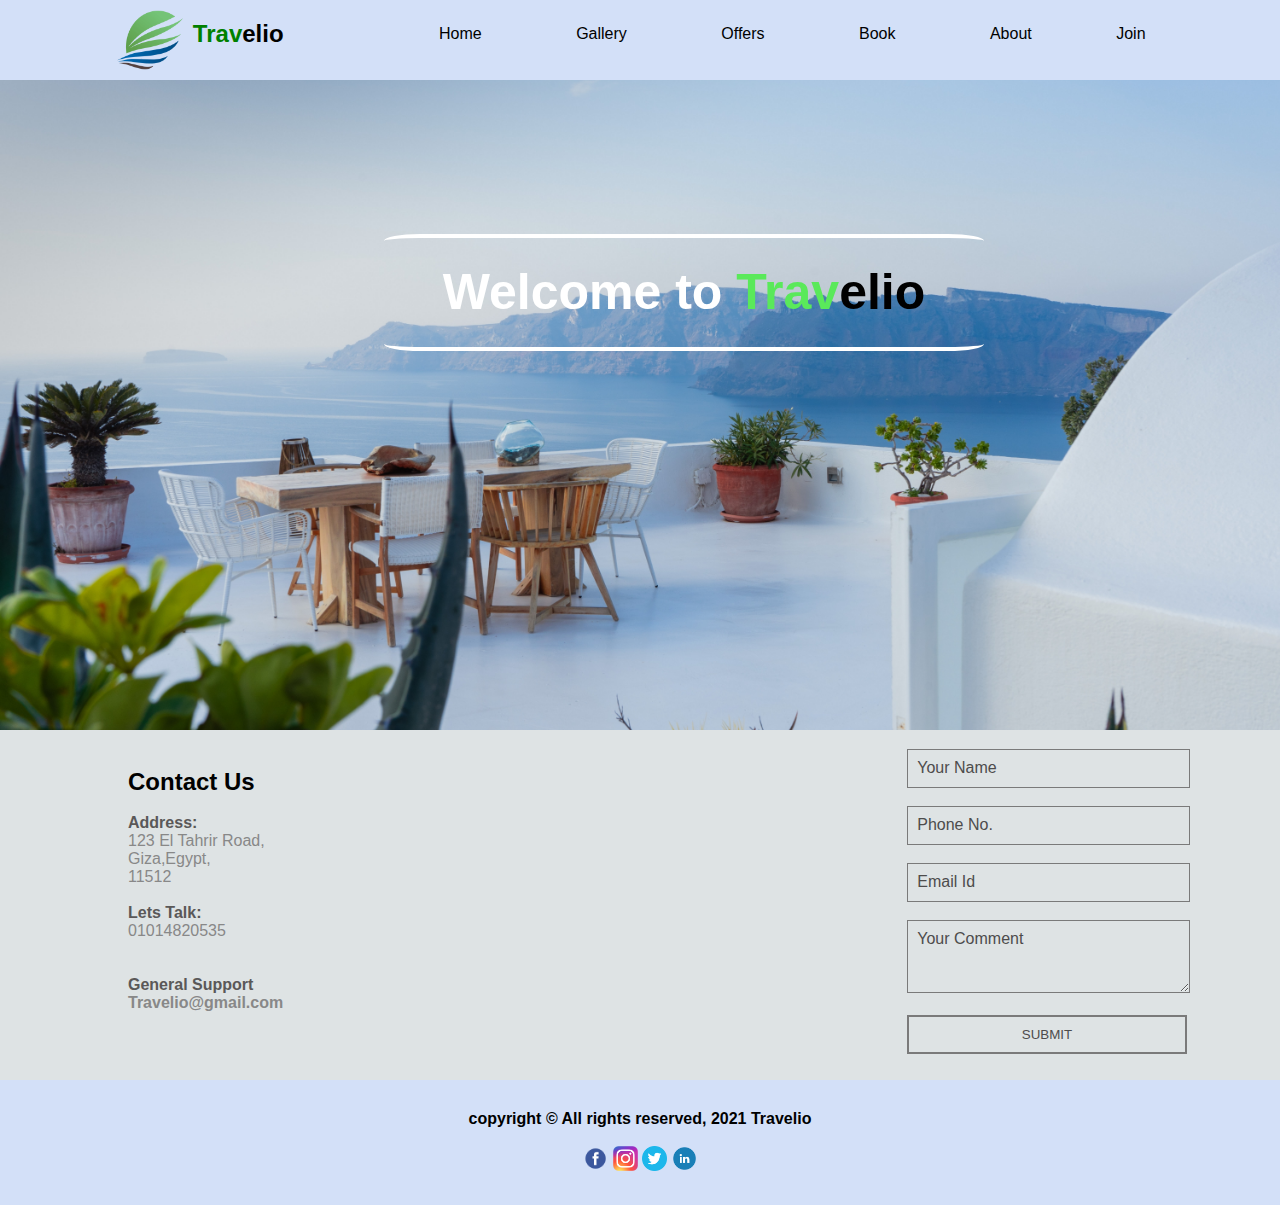
<file: index.html>
<!DOCTYPE html>
<html>
    <head>
        <meta charset="UTF-8">
        <meta http-equiv="X-UA-Compatible" content="IE=edge">
        <meta name="viewport" content="width=device-width, initial-scale=1.0">
        <title>Travelio</title>
        <link rel="shortcut icon" href="logo.png">

        <link rel="stylesheet" href="style.css">
    </head>
    <body>
        <div class="nav">
                <div class="logo">
                    <img src="logo.png">
                    <span class="logoo"> <h2 style="color: green;">Trav<span style="color: black;">elio</h2></span>
                </div>
                <ul>
                  <li><a href="home page.html">Home</a></li>
                  <li><a href="gallery.html">Gallery</a></li>
                  <li><a href="offers.html">Offers</a></li>
                  <li><a href="form.html">Book</a></li>
                  <li><a href="About.html">About</a></li>
                  <div class="submenu">
                      <li >Join
                          <div class="list">
                              <a href="signup.html">sign up</a>
                              <a href="login.html">login</a>
                          </div>
                      </li>
                    </div>    
                </ul>
        </div>
        <div class="header"><h1>Welcome to <span style="color: rgb(90, 233, 90);">Trav</span><span style="color: black;">elio</span></h1></div>
        <div class="contactForm">
            <div class="box">
             <div class="text">
                <h2><b style="color: black;">Contact Us </b></h2>
                 <br>
                <div>
                  <h4 style="color: rgb(90, 88, 88);">Address:</h4>
                  
                  <span style="color: rgb(136, 136, 136);">123 El Tahrir Road,<br>Giza,Egypt,<br>11512</span>
                  <br><br>
                </div>
                <div>
                    <h4 style="color: rgb(90, 88, 88);">Lets Talk:</h4>
                    <span style="color:rgb(136, 136, 136);">01014820535</span>
                </div>
                <br><br>
                <div>
                    <h4 style="color: rgb(90, 88, 88);">General Support</h4>
                    
                    <h4 style="color: rgb(136, 136, 136);">Travelio@gmail.com</h4>
                    <br>
                </div>
             </div>
            </div>
            <div class="box2">
                <form>
                  <div class="inputs">
                    <input type="text" id="name" required>
                    <label for="name">Your Name</label>
                    <br>
                  </div>
                  <div class="inputs">
                    <input type="text" id="number" required>
                    <label for="number">Phone No.</label>
                    <br>
                  </div>
                  <div class="inputs">
                    <input type="email" id="email" required>
                    <label for="email">Email Id</label>
                    <br>
                  </div>
                  <div class="inputs">
                    <textarea id="message" rows="3" required></textarea>
                    <label for="message">Your Comment</label>
                    <br>
                  </div>
                  <button type="submit">SUBMIT</button>
                </form>
            </div>
        </div>
        <div class="footer">
            <center><h4>copyright &copy; All rights reserved, 2021 Travelio</h4></center><br>
            <ul>
                <li><a href="https://www.facebook.com/scci.cu/?ref=page_internal"><img src="facebook.png"></a> </li>
                <li><a href="https://www.instagram.com/scci.cu/"><img src="Instagram.png"></a></li>
                <li><a href="https://twitter.com/sccicu?lang=ar"><img src="twitter.png"></a> </li>
                <li><a href="https://www.linkedin.com/company/scci-cu/?originalSubdomain=eg"><img src="linkedin.png"> </a> </li>
            </ul>
        </div>
    </body>
    
</html>
</file>
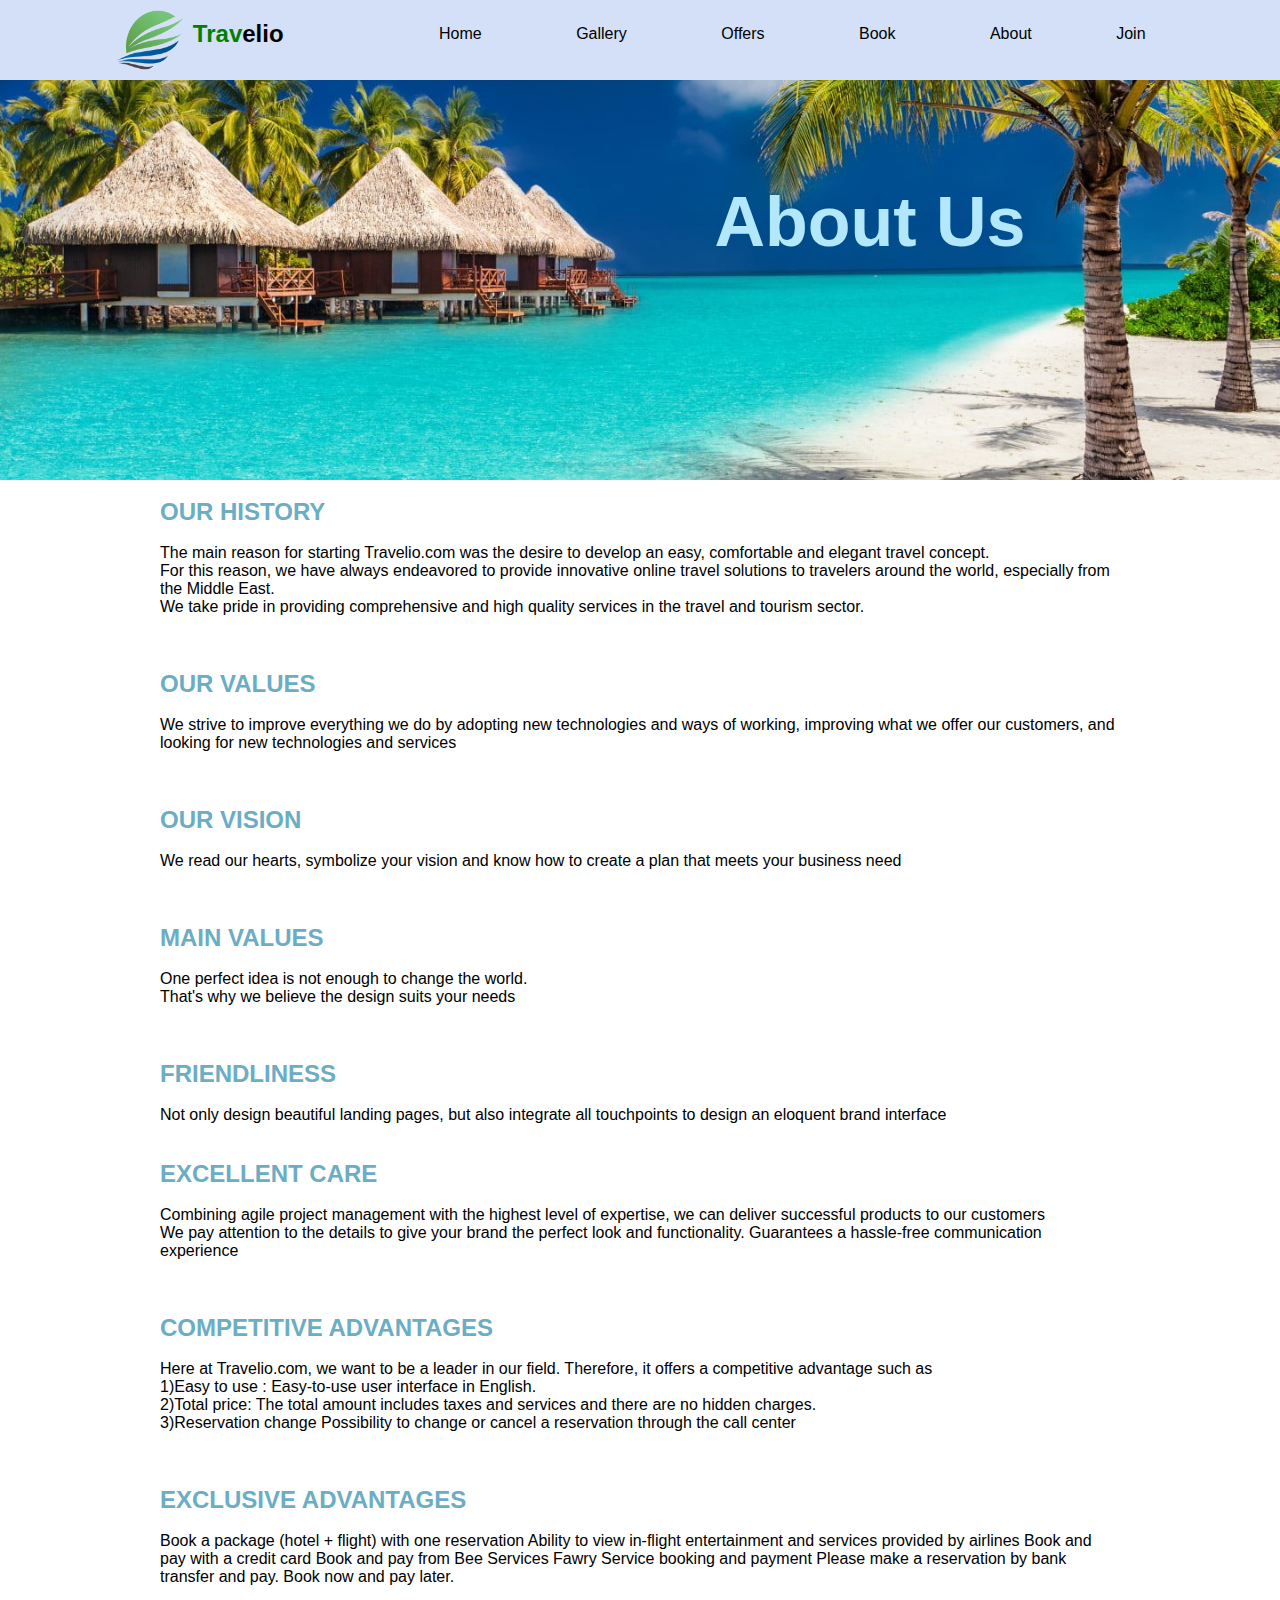
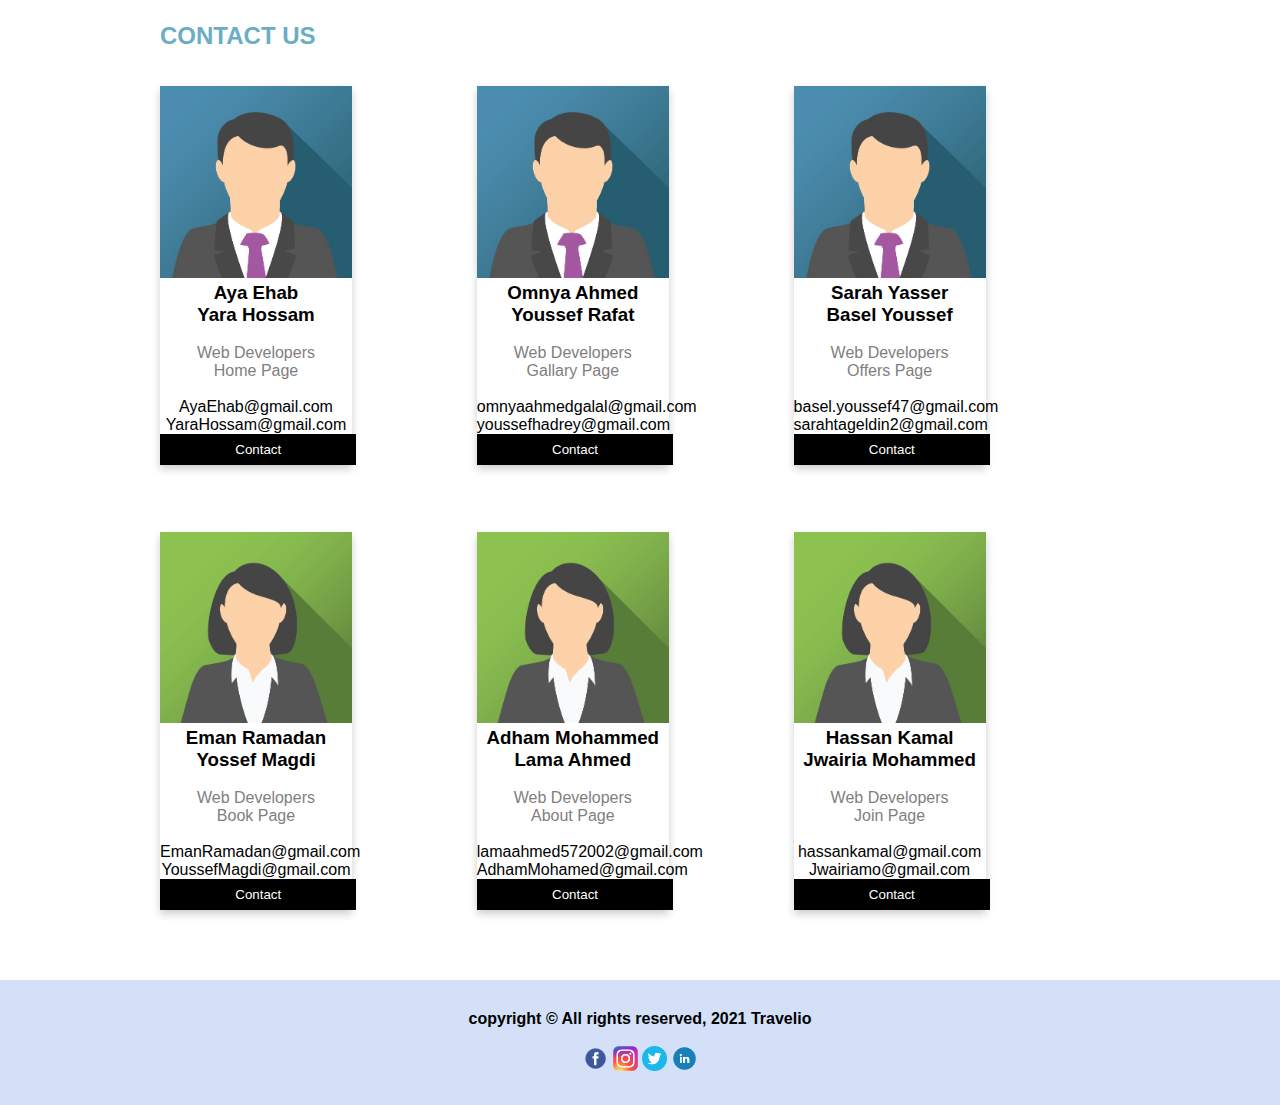
<file: About.html>
<!DOCTYPE html>
<html>
    <head>
        <meta charset="UTF-8">
        <meta http-equiv="X-UA-Compatible" content="IE=edge">
        <meta name="viewport" content="width=device-width, initial-scale=1.0">
        <title>About Us</title>
        <link rel="shortcut icon" href="logo.png">
        <link rel="stylesheet" href="About.css">
    </head>
    <body>
        <div class="nav">
            <div class="logo">
                <img src="logo.png">
                <span class="logoo"> <h2 style="color: green;">Trav<span style="color: black;">elio</h2></span>
            </div>
            <ul>
              <li><a href="home page.html">Home</a></li>
              <li><a href="gallery.html">Gallery</a></li>
              <li><a href="offers.html">Offers</a></li>
              <li><a href="form.html">Book</a></li>
              <li><a href="About.html">About</a></li>
              <div class="submenu">
                  <li >Join
                      <div class="list">
                          <a href="signup.html">sign up</a>
                          <a href="login.html">login</a>
                      </div>
                  </li>
                </div>    
            </ul> 
    </div>
    
        <div class="header"><h1>About Us<br></h1> </div>
        <br>
        <div class="main">
        <div class="story">  
            <h2><p class="double"> OUR HISTORY</p></h2>    <br>
    
    
    <p class="outset">The main reason for starting Travelio.com was the desire to develop an easy, comfortable and elegant travel concept.
     <br>For this reason,
     we have always endeavored to provide innovative online travel solutions to travelers around the world, especially from the Middle East.
     <br>  We take pride in providing comprehensive and high quality services in the travel and tourism sector.</p><br>
     <br>
     
     <br>
    </div>
    
       <div class="values">
      <h2><p class="double"> OUR VALUES</p></h2>  <br>  
    
        
    <p class="outset">
    We strive to improve everything we do by adopting new technologies and ways of working, improving what we offer our customers, and looking for new technologies and services</p><br>
    
    <br>
   
    <br>
    </div>
    <div class="vision">
    
       <h2><p class="double"> OUR VISION</p></h2><br>
    
    
    <p class="outset">We read our hearts, symbolize your vision and know how to  create a plan that meets your business need</p><br>
    <br>
    
     <br>
    </div>
    
    <div class="mainvalues">
        <h2><p class="double"> MAIN VALUES</p></h2><br>
    <p class="outset"> One perfect idea is  not enough to change the world. 
       <br> That's why we believe the design suits your needs </p><br>
    
    <br>
    
     <br>
        </div>
    
    <div class="friendliness">
        <h2><p class="double"> FRIENDLINESS</p></h2> <br>
    <P class="outset">Not only design beautiful landing pages, but also integrate all  touchpoints to design an eloquent brand interface</P><br>
    <br>
    </div>
    <div class="excellentcare">
        <h2><p class="double"> EXCELLENT CARE</p></h2> <br>
    <p class="outset">
        Combining agile project management with the highest level of expertise, we can deliver  successful products to our customers <BR>We pay attention to the details to give your brand the perfect look and functionality. Guarantees a hassle-free communication experience</p><br>
        
    
    <br>
    
     <br>

    
    </div>
    
    
    <div class="competitive">
    <h2><p class="double">COMPETITIVE ADVANTAGES</p></h2><br>
    <p class="outset">
        Here at Travelio.com, we want to be a leader in our field. Therefore, it offers a competitive advantage such as 
        <br>1)Easy to use :
        Easy-to-use user interface in English. 
        <br>2)Total price: 
        The total amount includes taxes and services and there are no hidden charges. 
       <br> 3)Reservation change 
        Possibility to change or cancel a reservation through the call center</p><br>
    
    <br>
   
     <br>
    </div>

    <div class="exclusive">
    <h2><p class="double">EXCLUSIVE ADVANTAGES</p></h2><br>
        
        <p class="outset">
        Book a package (hotel + flight) with one reservation 
        Ability to view in-flight entertainment and services provided by airlines 
        Book and pay with a credit card 
        Book and pay from Bee Services 
        Fawry Service booking and payment 
        Please make a reservation by bank transfer and pay. 
        Book now and pay  later.</p><br>
        <br>
    
    </div>
    <h2><p class="double"> CONTACT US</p></h2> <br><br>
    </div>
        
    <div class="container">
        <div class="row">
            <div class="member">
                <div class="pic">
                    <img src="Male.jfif" alt="avatar" class="image" style="width:100%">
                </div>
                <div class="SCCI">
                    <h3> Aya Ehab</h3>
                    <h3> Yara Hossam</h3>
                    <br>
                    <p class="title">
                        Web Developers
                        <br>
                        Home Page
                    </p>
                    <br>
                    <p> AyaEhab@gmail.com</p>
                    <p> YaraHossam@gmail.com</p>
                    <p><button class="button">Contact</button></p>
                </div>
            </div>

            <div class="member">
                <div class="pic">
                    <img src="Male.jfif" alt="avatar" class="image" style="width:100%">
                </div>
                <div class="SCCI">
                    <h3>Omnya Ahmed</h3>
                    <h3> Youssef Rafat</h3>
                    <br>
                    <p class="title">
                        Web Developers
                        <br>
                        Gallary Page
                    </p>
                    <br>
                    <p> omnyaahmedgalal@gmail.com </p>
                    <p> youssefhadrey@gmail.com</p>
                    <p><button class="button">Contact</button></p>
                </div>
            </div>

            <div class="member">
                <div class="pic">
                    <img src="Male.jfif" alt="avatar" class="image" style="width:100%">
                </div>
                <div class="SCCI">
                    <h3>Sarah Yasser</h3>
                    <h3>Basel Youssef</h3>
                    <br>
                    <p class="title">
                        Web Developers
                        <br>
                        Offers Page
                    </p>
                    <br>
                    <p> basel.youssef47@gmail.com</p>
                    <p> sarahtageldin2@gmail.com</p>
                    <p><button class="button">Contact</button></p>
                </div>
            </div>
        </div>
        <div class="row">
            <div class="member1">
                <div class="pic">
                    <img src="Female.jfif" alt="avatar" class="image" style="width:100%">
                </div>
                <div class="SCCI">
                    <h3>Eman Ramadan</h3>
                    <h3>Yossef Magdi</h3>
                    <br>
                    <p class="title">
                        Web Developers
                        <br>
                        Book Page
                    </p>
                    <br>
                    <p> EmanRamadan@gmail.com</p>
                    <p> YoussefMagdi@gmail.com</p>
                    <p><button class="button">Contact</button></p>
                </div>
            </div>

            <div class="member1">
                <div class="pic">
                    <img src="Female.jfif" alt="avatar" class="image" style="width:100%">
                </div>
                <div class="SCCI">
                    <h3>Adham Mohammed</h3>
                    <h3>Lama Ahmed </h3>
                    <br>
                    <p class="title">
                        Web Developers
                        <br>
                        About Page
                    </p>
                    <br>
                    <p> lamaahmed572002@gmail.com</p>
                    <p> AdhamMohamed@gmail.com</p>
                    <p><button class="button">Contact</button></p>
                </div>
            </div>

            <div class="member1">
                <div class="pic">
                    <img src="Female.jfif" alt="avatar" class="image" style="width:100%">
                </div>
                <div class="SCCI">
                    <h3>Hassan Kamal</h3>
                    <h3>Jwairia Mohammed</h3>
                    <br>
                    <p class="title">
                        Web Developers
                        <br>
                        Join Page
                    </p>
                    <br>
                    <p> hassankamal@gmail.com</p>
                    <p> Jwairiamo@gmail.com</p>
                    <p><button class="button">Contact</button></p>
                </div>
            </div>
        </div>
        
    </div>
    

    
        
        <div class="footer">
            <center><h4>copyright &copy; All rights reserved, 2021 Travelio</h4></center><br>
            <ul>
                <li><a href="https://www.facebook.com/scci.cu/?ref=page_internal"><img src="facebook.png"></a> </li>
                <li><a href="https://www.instagram.com/scci.cu/"><img src="Instagram.png"></a></li>
                <li><a href="https://twitter.com/sccicu?lang=ar"><img src="twitter.png"></a> </li>
                <li><a href="https://www.linkedin.com/company/scci-cu/?originalSubdomain=eg"><img src="linkedin.png"> </a> </li>
            </ul>
        </div>
    </body>
    
</html>
</file>
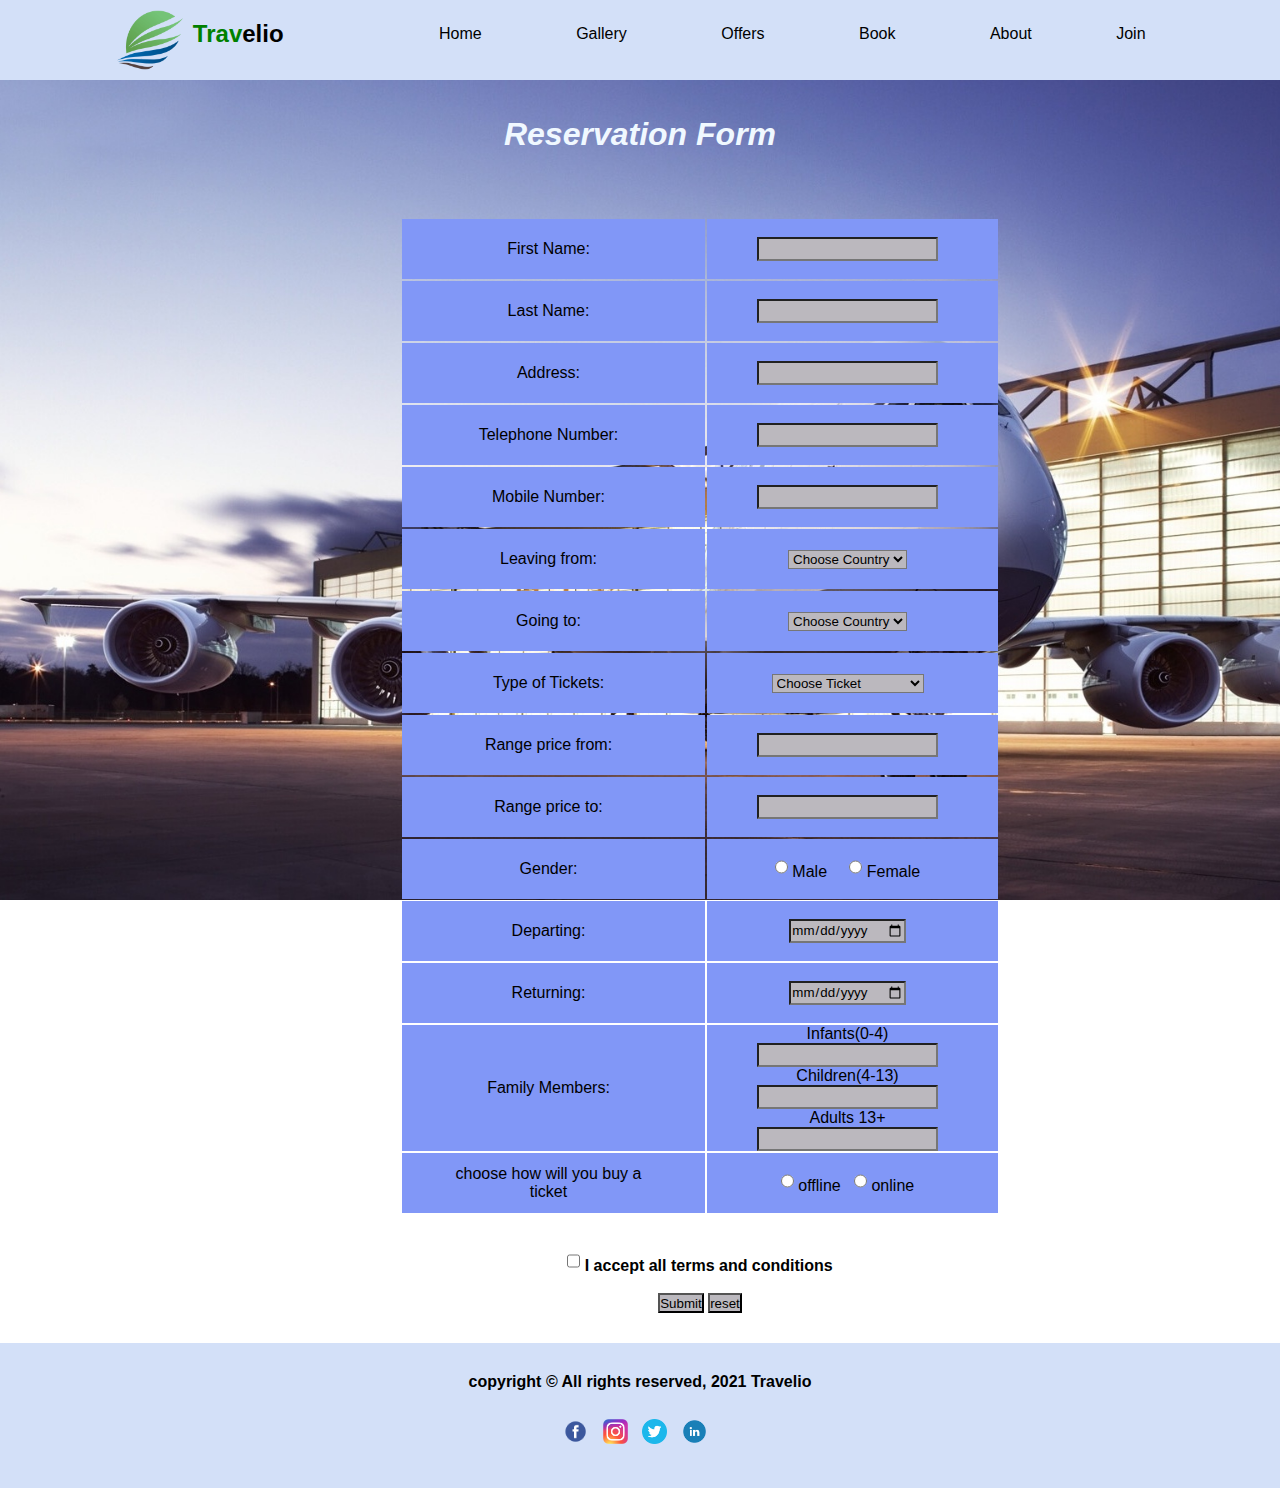
<file: form.html>
<!DOCTYPE html>
<html>
    <head>
        <title>Book</title>
        <meta charset="UTF-8">
        <link rel="shortcut icon" href="logo.png">
        <link  rel="stylesheet" href="form.css">
    </head>
        <body>
            <div class="nav">
                <div class="logo">
                    <img src="logo.png">
                    <span class="logoo"> <h2 style="color: green;">Trav<span style="color: black;">elio</h2></span>
                </div>
                <ul>
                    <li><a href="home page.html">Home</a></li>
                    <li><a href="gallery.html">Gallery</a></li>
                    <li><a href="offers.html">Offers</a></li>
                    <li><a href="form.html">Book</a></li>
                    <li><a href="About.html">About</a></li>
                    <div class="submenu">
                        <li >Join
                            <div class="list">
                                <a href="signup.html">sign up</a>
                                <a href="login.html">login</a>
                            </div>
                        </li>
                      </div>    
                  </ul>
        </div>
    <br><br><h1 id="mid" style="color: aliceblue;"><i>Reservation Form </i></h1>
<nav>
<ul>
<li><div>
    <form name="Registration" class="size">
        <table width="600">  
    <tr>
        <td>First Name:</td>
        <td><input type="text" class="color"></td>
    </tr>
    <tr>
        <td>Last Name:</td>
        <td><input type="text" class="color"></td>
    </tr>
    <tr>
        <td>Address:</td>
        <td><address><input type="text" class="color"></address></td>
    </tr>
    <tr>
        <td>Telephone Number:</td>
        <td><input type="tel" class="color"></td>
    </tr>
    <tr>
        <td>Mobile Number:</td>
        <td><input type="number" class="color"></td>
    </tr>
        <td><p>Leaving from: </p></td><br>
        <td> 
            <select name="country" class="color">
            <option>Choose Country</option>
            <option>Albania</option>
            <option>Australia</option>
            <option>Bali</option>
            <option>Canada</option>
            <option>Dubai</option>
            <option>Egypt</option>
            <option>France</option>
            <option>Greece</option>
            <option>Iceland</option>
            <option>Italy</option>
            <option>Japan</option>
            <option>Lebanon</option>
            <option>Morocco</option>
            <option>New Zealand</option>
            <option>Poland</option>
            <option>Portugal</option>
            <option>Spain</option>
            <option>Switzerland</option>
            <option>Thailand</option>
        </select></td></tr>
        <td><p>Going to: </p></td><br>
        <td> 
            <select name="country" class="color">
            <option>Choose Country</option>
            <option>Albania</option>
            <option>Australia</option>
            <option>Bali</option>
            <option>Canada</option>
            <option>Dubai</option>
            <option>Egypt</option>
            <option>France</option>
            <option>Greece</option>
            <option>Iceland</option>
            <option>Italy</option>
            <option>Japan</option>
            <option>Lebanon</option>
            <option>Morocco</option>
            <option>New Zealand</option>
            <option>Poland</option>
            <option>Portugal</option>
            <option>Spain</option>
            <option>Switzerland</option>
            <option>Thailand</option>
        </select></td></tr>
        <td><p>Type of Tickets: </p></td><br>
        <td> 
            <select name="ticket" class="color">
                <option>Choose Ticket</option>
                <option>One-Way Ticket </option>
                <option>Round-trip Ticket</option>
                <option>First Class Ticket</option>
                <option>Business Class Ticket</option>
                <option>Coach Ticket</option>
                <option>Non-refundable ticket</option>
                <option>Refundable ticket</option>  
        </select></td></tr>
        <tr>
            <td>Range price from:</td>
            <td><input type="text" class="color"></td>
        </tr>
        <tr>
            <td>Range price to:</td>
            <td><input type="text" class="color"></td>
        </tr>
        <td>Gender:</td>
        <td> 
            <input type="radio" name="Gender">
            <label>Male</label>&nbsp;&nbsp;&nbsp;&nbsp;
            <input type="radio" name="Gender">
            <label>Female</label>
            
        </td>
    </tr>
        <tr>
            <td><label>Departing:</label></td>
            <td><input type="date" class="color"></td>
        </tr>
        <tr>
            <td><label>Returning:</label></td>
            <td><input type="date" class="color"></td>
        </tr>
        <tr>
            <td>Family Members:</td>
            <td> <p>Infants(0-4)</p>
                <input type="number" class="color">
                <pre>Children(4-13)</pre>
                <input type="number" class="color">
                <p>Adults&nbsp;13+</p>
                <input type="number" class="color">
            </td>
        </tr>
        <tr>
            <td><p>choose how will you buy a ticket</p></td>
            <td><input type="radio" name="pay">
                <label>offline</label>&nbsp;&nbsp;
                <input type="radio" name="pay">
                <label>online</label></td>
        </tr>
        
    </table><br><br>
    <input type="checkbox" class="color">
    <label><b>I accept all terms and conditions</b></label><br><br>
    <td><input type="submit" class="color">
        <input type="reset"  name="reset" class="color" value="reset" /></td>
    </tr><br><br>
    </form>
</div></li>
<div class="footer">
    <center><h4>copyright &copy; All rights reserved, 2021 Travelio</h4></center><br>
    <ul>
        <li><a href="https://www.facebook.com/scci.cu/?ref=page_internal"><img src="facebook.png"></a> </li>
        <li><a href="https://www.instagram.com/scci.cu/"><img src="Instagram.png"></a></li>
        <li><a href="https://twitter.com/sccicu?lang=ar"><img src="twitter.png"></a> </li>
        <li><a href="https://www.linkedin.com/company/scci-cu/?originalSubdomain=eg"><img src="linkedin.png"> </a> </li>
    </ul>
</div>




</body>
</html>
</file>
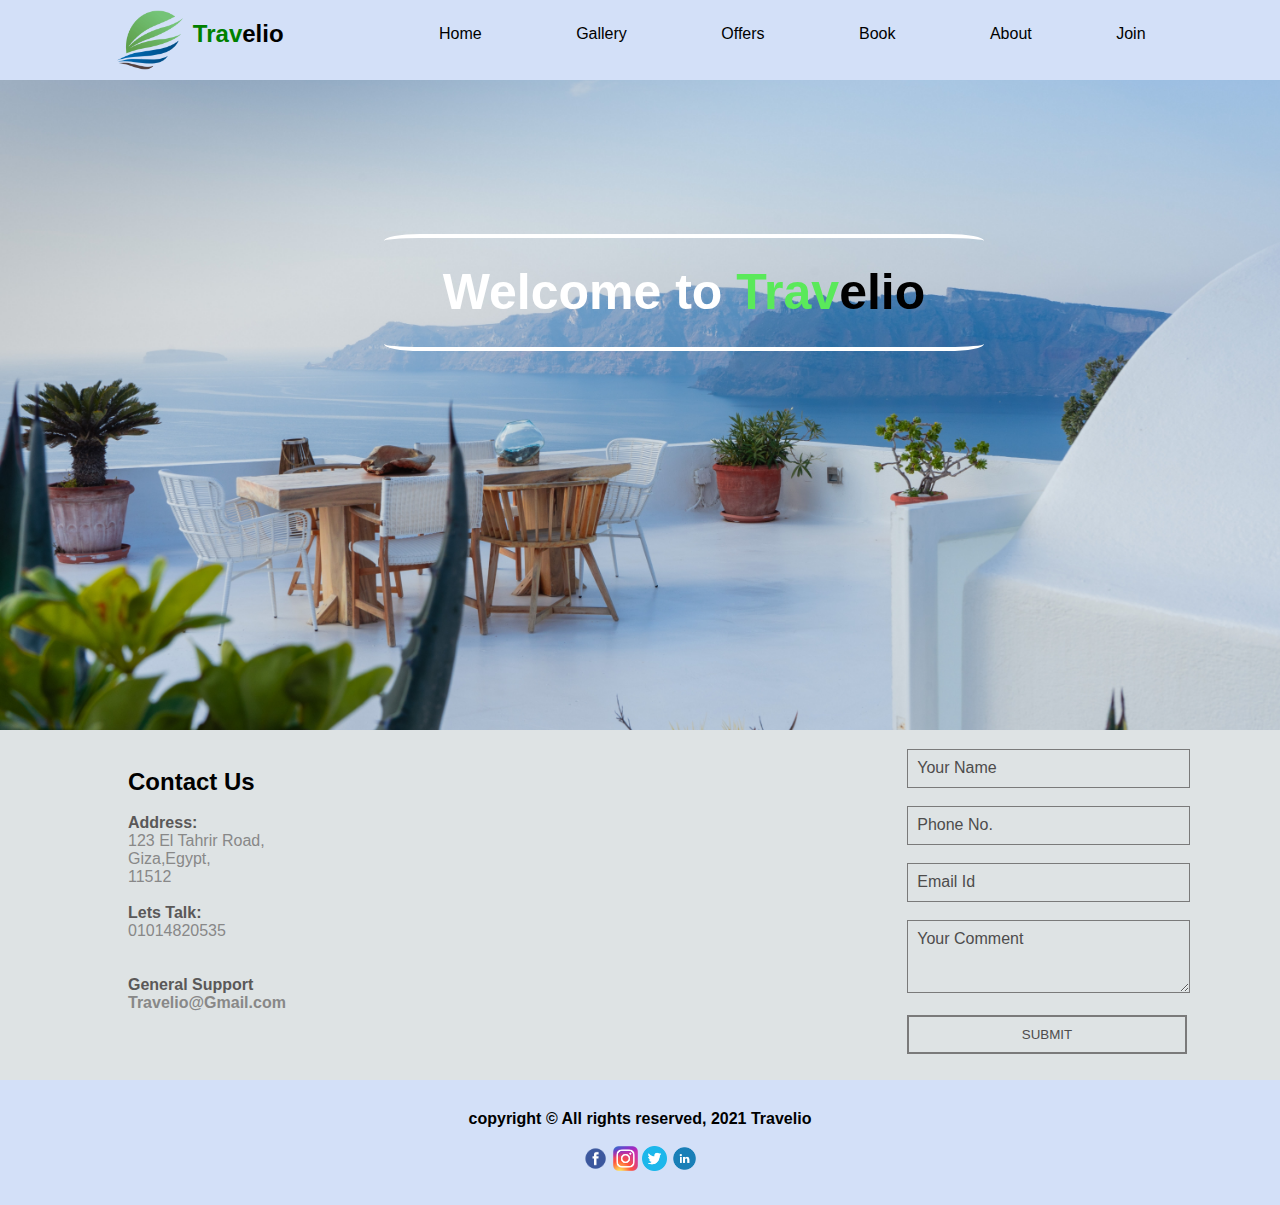
<file: home page.html>
<!DOCTYPE html>
<html>
    <head>
        <meta charset="UTF-8">
        <meta http-equiv="X-UA-Compatible" content="IE=edge">
        <meta name="viewport" content="width=device-width, initial-scale=1.0">
        <title>Travelio</title>
        <link rel="shortcut icon" href="logo.png">
        <link rel="stylesheet" href="style.css">
    </head>
    <body>
        <div class="nav">
                <div class="logo">
                    <img src="logo.png">
                    <span class="logoo"> <h2 style="color: green;">Trav<span style="color: black;">elio</h2></span>
                </div>
                <ul>
                  <li><a href="home page.html">Home</a></li>
                  <li><a href="gallery.html">Gallery</a></li>
                  <li><a href="offers.html">Offers</a></li>
                  <li><a href="form.html">Book</a></li>
                  <li><a href="About.html">About</a></li>
                  <div class="submenu">
                      <li >Join
                          <div class="list">
                              <a href="signup.html">sign up</a>
                              <a href="login.html">login</a>
                          </div>
                      </li>
                    </div>    
                </ul> 
        </div>
        <div class="header"><h1>Welcome to <span style="color: rgb(90, 233, 90);">Trav</span><span style="color: black;">elio</span></h1></div>
        <div class="contactForm">
            <div class="box">
             <div class="text">
                <h2><b style="color: black;">Contact Us </b></h2>
                 <br>
                <div>
                  <h4 style="color: rgb(90, 88, 88);">Address:</h4>
                  
                  <span style="color: rgb(136, 136, 136);">123 El Tahrir Road,<br>Giza,Egypt,<br>11512</span>
                  <br><br>
                </div>
                <div>
                    <h4 style="color: rgb(90, 88, 88);">Lets Talk:</h4>
                    <span style="color:rgb(136, 136, 136);">01014820535</span>
                </div>
                <br><br>
                <div>
                    <h4 style="color: rgb(90, 88, 88);">General Support</h4>
                    
                    <h4 style="color: rgb(136, 136, 136);">Travelio@Gmail.com</h4>
                    <br>
                </div>
             </div>
            </div>
            <div class="box2">
                <form>
                  <div class="inputs">
                    <input type="text" id="name" required>
                    <label for="name">Your Name</label>
                    <br>
                  </div>
                  <div class="inputs">
                    <input type="text" id="number" required>
                    <label for="number">Phone No.</label>
                    <br>
                  </div>
                  <div class="inputs">
                    <input type="email" id="email" required>
                    <label for="email">Email Id</label>
                    <br>
                  </div>
                  <div class="inputs">
                    <textarea id="message" rows="3" required></textarea>
                    <label for="message">Your Comment</label>
                    <br>
                  </div>
                  <button type="submit">SUBMIT</button>
                </form>
            </div>
        </div>
        <div class="footer">
            <center><h4>copyright &copy; All rights reserved, 2021 Travelio</h4></center><br>
            <ul>
                <li><a href="https://www.facebook.com/scci.cu/?ref=page_internal"><img src="facebook.png"></a> </li>
                <li><a href="https://www.instagram.com/scci.cu/"><img src="Instagram.png"></a></li>
                <li><a href="https://twitter.com/sccicu?lang=ar"><img src="twitter.png"></a> </li>
                <li><a href="https://www.linkedin.com/company/scci-cu/?originalSubdomain=eg"><img src="linkedin.png"> </a> </li>
            </ul>
        </div>
    </body>
    
</html>
</file>
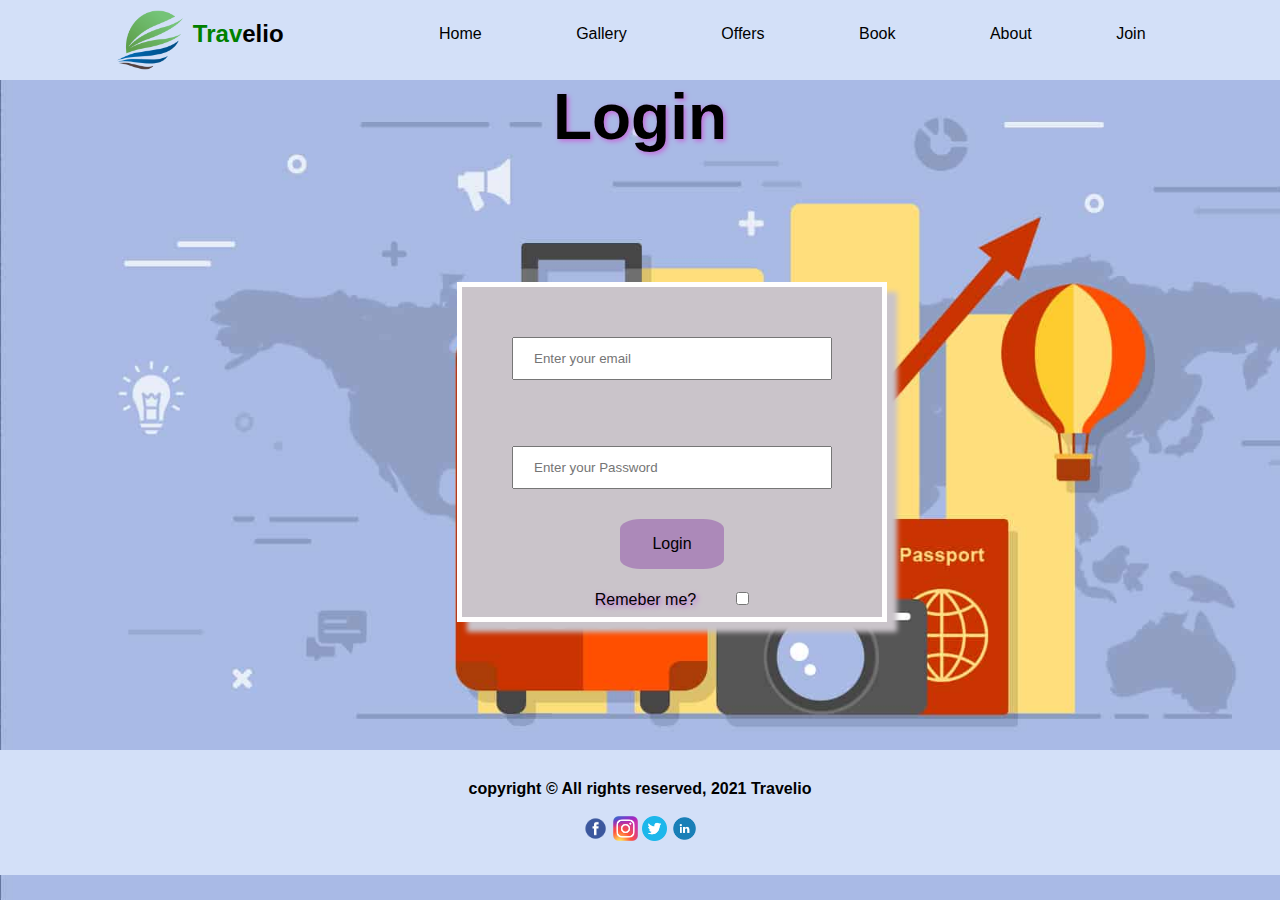
<file: login.html>
<!DOCTYPE html>
    <html lang="en">
    <head>
        <meta charset="UTF-8">
        <meta http-equiv="X-UA-Compatible" content="IE=edge">
        <meta name="viewport" content="width=device-width, initial-scale=1.0">
        <title>Login</title>
        <link rel="shortcut icon" href="logo.png">
        <link rel="stylesheet" href="join2.css">
        <style>
            body {
              background-image: url('Blog_image_Tourism_trends2.jpg');
              background-repeat: no-repeat;
              background-attachment: fixed;
              background-size: cover;
              
            }
            </style>
           

    </head>
    <body>
        <div class="nav">
            <div class="logo">
                <img src="logo.png">
                <span class="logoo"> <h2 style="color: green;">Trav<span style="color: black;">elio</h2></span>
            </div>
            <ul>
                <li><a href="home page.html">Home</a></li>
                <li><a href="gallery.html">Gallery</a></li>
                <li><a href="offers.html">Offers</a></li>
                <li><a href="form.html">Book</a></li>
                <li><a href="About.html">About</a></li>
                <div class="submenu">
                    <li >Join
                        <div class="list">
                            <a href="signup.html">sign up</a>
                            <a href="login.html">login</a>
                        </div>
                    </li>
                  </div>    
              </ul>
    </div>
    <form>
        <center><h1 class="log">Login</h1>
        <div class="pol">
<center>
<h2><input class="textbox" type="text" placeholder="Enter your email"></h2><br>
<h2><input class="textbox" type="password" placeholder="Enter your Password"></h2><br>
<button class="button" type="button">Login</button><br><br>
<label class="textbox1">Remeber me?</label><input class="checkbox" type="checkbox"></div>

</center>

</div>

    </form>


        <div class="footer">
            <center><h4>copyright &copy; All rights reserved, 2021 Travelio</h4></center><br>
            <ul>
                <li><a href="https://www.facebook.com/scci.cu/?ref=page_internal"><img src="facebook.png"></a> </li>
                <li><a href="https://www.instagram.com/scci.cu/"><img src="Instagram.png"></a></li>
                <li><a href="https://twitter.com/sccicu?lang=ar"><img src="twitter.png"></a> </li>
                <li><a href="https://www.linkedin.com/company/scci-cu/?originalSubdomain=eg"><img src="linkedin.png"> </a> </li>
            </ul>
        </div>
    </body>
</html>
</file>
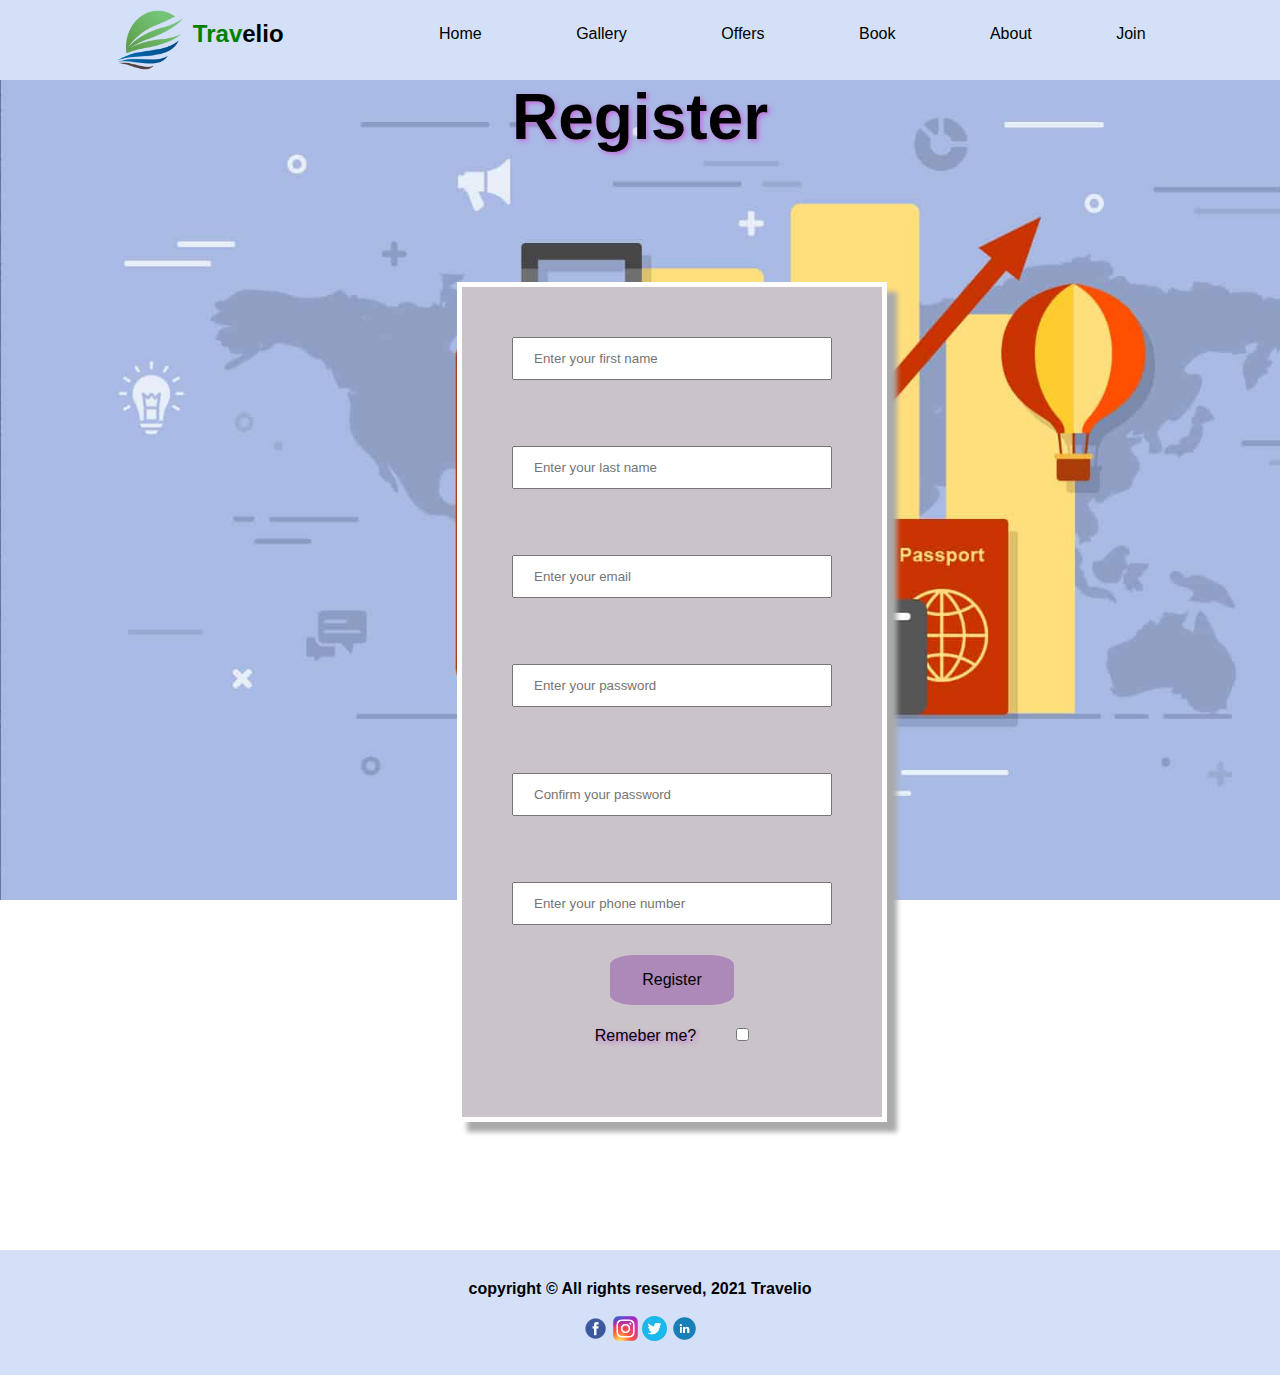
<file: signup.html>
<!DOCTYPE html>
    <html lang="en">
    <head>
        <meta charset="UTF-8">
        <meta http-equiv="X-UA-Compatible" content="IE=edge">
        <meta name="viewport" content="width=device-width, initial-scale=1.0">
        <title>Register</title>
        <link rel="shortcut icon" href="logo.png">
        <link rel="stylesheet" href="join3.css">
        <style>
            body {
              background-image: url('Blog_image_Tourism_trends2.jpg');
              background-repeat: no-repeat;
              background-attachment: fixed;
              background-size: cover;
              
            }
            </style>
           

    </head>
    <body>
        <div class="nav">
            <div class="logo">
                <img src="logo.png">
                <span class="logoo"> <h2 style="color: green;">Trav<span style="color: black;">elio</h2></span>
            </div>
            <ul>
                <li><a href="home page.html">Home</a></li>
                <li><a href="gallery.html">Gallery</a></li>
                <li><a href="offers.html">Offers</a></li>
                <li><a href="form.html">Book</a></li>
                <li><a href="About.html">About</a></li>
                <div class="submenu">
                    <li >Join
                        <div class="list">
                            <a href="signup.html">sign up</a>
                            <a href="login.html">login</a>
                        </div>
                    </li>
                  </div>    
              </ul>
    </div>
    <form>
        <center><h1 class="log">Register</h1>
        <div class="pol">
<h2><input class="textbox" type="text" placeholder="Enter your first name"></h2><br>

<h2><input class="textbox" type="text" placeholder="Enter your last name"></h2><br>
<h2><input class="textbox" type="email" placeholder="Enter your email"></h2><br>
<h2><input class="textbox" type="password" placeholder="Enter your password"></h2><br>
<h2><input class="textbox" type="password" placeholder="Confirm your password"></h2><br>
<h2><input class="textbox" type="text" placeholder="Enter your phone number"></h2><br>

<button class="button" type="button">Register</button><br><br>
<label class="textbox1">Remeber me?</label><input class="checkbox" type="checkbox"></div>

</center>

</div>

    </form>


        <div class="footer">
            <center><h4>copyright &copy; All rights reserved, 2021 Travelio</h4></center><br>
            <ul>
                <li><a href="https://www.facebook.com/scci.cu/?ref=page_internal"><img src="facebook.png"></a> </li>
                <li><a href="https://www.instagram.com/scci.cu/"><img src="Instagram.png"></a></li>
                <li><a href="https://twitter.com/sccicu?lang=ar"><img src="twitter.png"></a> </li>
                <li><a href="https://www.linkedin.com/company/scci-cu/?originalSubdomain=eg"><img src="linkedin.png"> </a> </li>
            </ul>
        </div>
    </body>
</html>
</file>
<file: style.css>
*{
    margin: 0%;
    padding: 0%;
    font-family: Arial, Helvetica, sans-serif;
}
.nav{
    background-color:rgb(211, 224, 248);
    margin: 0%;
    padding: 0%;
    width: 100%;
    height: 80px;
}
.nav .logo{  
    float: left;
    width: 30%;
}
.nav .logo img{
    
    height: 80px;
     width: 70px;
     float: left;
     padding-left: 30%;
 }
.nav .logo h2{
    float: left;
    color: #ffffff;
    padding-left: 2%;
    margin-bottom: 2%;
    margin-top: 20px;
}

.nav ul{
    list-style-type: none;
}
.nav ul li{
    display: inline-block;
    margin: 25px;
    padding-left: 20px;
    color: black;
}
.nav ul li a{
    text-decoration: none;
    color: black;
    padding: 7px 10px 7px 10px;
    
}

.nav ul li a:hover{
    background-color: rgb(123, 204, 193);
    border-radius: 10px;
}
.submenu {
    display: inline-block;
}

.list {
  display: none;
  position: absolute;
  background-color: rgb(211, 224, 248);
  min-width: 135px;
  box-shadow: 0px 8px 16px 0px rgba(0,0,0,0.3);
}

.list a {
  text-decoration: none;
  color: black;
  display: block;
}

.list a:hover {
    background-color: rgb(123, 204, 193)
}

.submenu:hover .list {
    display: block;
}
.header{
    background-image: url("header.jpg");
    background-repeat:no-repeat ;
    background-size:cover;
    background-position:center ;
    width: 100%;
    height: 650px;
}

.header h1{
    text-align: center;
    color: #FFF;
    font-size: 50px;
    width: 600px;
    border-top: 4px solid rgb(255, 255, 255);
    border-bottom: 4px solid rgb(255, 255, 255);
    border-radius: 6%;
    color: rgb(255, 255, 255);
    float: left;
    margin: 12%;
    margin-left: 30%;
    padding-right: 0%;
    padding-top: 2%;
    padding-bottom: 2%;
}
 .footer{
     background-color: rgb(211, 224, 248);
     color: black;
     padding: 30px;
     text-align: center;
     margin-top: 0px;
 }
 .footer ul{
     list-style-type: none;
 }
 .footer  ul li{
     display: inline-block;
 }
 .footer ul li img{
    width: 25px;
    text-align: center;
}
.box2{
    width: 70%;
    height: 50px;;
    margin-top:1.5%;
    margin-left: 300px;
}
 .contactForm{
    height: 350px;
    display: flex;
    justify-content: center;
    align-items: flex-start;
    background-color:rgb(222, 227, 228);
 
 }
.box{
    width: 90%;
    max-width: 600px;
    margin-left:10%;
    margin-top:3%;
}
.inputs{
    margin-bottom: 30 px;
    position:relative;
    margin-right:30%;

}
input,textarea{
    width:100%;
    padding: 10px;
    outline:0;
    border: 1px solid rgb(122, 122, 122);
    color:  rgb(77, 76, 76);
    background: transparent;
    font-size: 15px;
   

}

label{
    height:80%;
    position: absolute;
    left:0;
    top:0;
    padding: 10px;
    color: rgb(77, 76, 76);
    cursor: text;
    transition: 0.2s;
}

button{
    padding: 10px 0;
    color: rgb(77, 76, 76);
    outline: none;
    background: transparent;
    border: 2px solid  rgb(122, 122, 122);
    width:75%;
    cursor: pointer;
}
input:focus~label,
input:valid~label,
textarea:focus~label,
textarea:valid~label{
    top: -27px;
    font-size:15px;

}
</file>
<file: About.css>
*{
    margin: 0%;
    padding: 0%;
    font-family: Arial, Helvetica, sans-serif;
}
*, *:before, *:after {
    box-sizing: inherit;
}
.nav{
    background-color:rgb(211, 224, 248);
    margin: 0%;
    padding: 0%;
    width: 100%;
    height: 80px;
}
.nav .logo{  
    float: left;
    width: 30%;
}
.nav .logo img{
    
    height: 80px;
     width: 70px;
     float: left;
     padding-left: 30%;
 }
.nav .logo h2{
    float: left;
    color: #ffffff;
    padding-left: 2%;
    margin-bottom: 2%;
    margin-top: 20px;
}

.nav ul{
    list-style-type: none;
}
.nav ul li{
    display: inline-block;
    margin: 25px;
    padding-left: 20px;
    color: black;
}
.nav ul li a{
    text-decoration: none;
    color: black;
    padding: 7px 10px 7px 10px;
    
}
.submenu {
    display: inline-block;
  }
  
  .list {
  display: none;
  position: absolute;
  background-color: rgb(211, 224, 248);
  min-width: 135px;
  box-shadow: 0px 8px 16px 0px rgba(0,0,0,0.3);
  }
  
  .list a {
  text-decoration: none;
  color: black;
  display: block;
  padding: 7px 10px 7px 10px;
  }
  
  .list a:hover {
    background-color: rgb(123, 204, 193)
  }
  
  .submenu:hover .list {
    display: block;
  }
.nav ul li a:hover{
    background-color: cadetblue;
    border-radius: 10px
}
.header{
    background-image: url("bora-bora1.jpg");
    background-repeat:no-repeat ;
    background-size:cover;
    background-position:center ;
    width: 100%;
    height: 400px;
    
} 

  .header h1{
     text-align: center;
     
     font-size: 70px;
     width: 800px;
     border-radius: 20%;
     
     color: rgb(178, 231, 252);
     float: right;
     margin: 10px;
     padding-top: 2%;   
     margin-top: 6%; 
     margin-left: 2%;
 }  
 .main{
    width: 75%;
    margin: auto; /*sets it to the middle */
    background-color: white;
 }
 .double{
     color: rgb(106, 173, 196);
     text-align: middle;
 }


 .container{
    width: 75%;
    margin: auto; /*sets it to the middle */
    background-color: white;
}

.member{
    box-shadow: 0 4px 8px 0 rgba(0, 0, 0, 0.2);
}
.member{
    position: relative;
    color: black;
    float: left;
    box-shadow: 0 4px 8px 0 rgba(0,0,0,0.2);
    max-width: 20%;
    margin: auto;
    text-align: center;
    font-family: arial;
    margin-right: 13%;
    margin-bottom: 7%;
}
.row::after{
    content: "";
    clear: both;
    display: table;
}

.member1{
    box-shadow: 0 4px 8px 0 rgba(0, 0, 0, 0.2);
}
.member1{
    position: relative;
    color: black;
    float: left;
    box-shadow: 0 4px 8px 0 rgba(0,0,0,0.2);
    max-width: 20%;
    margin: auto;
    text-align: center;
    font-family: arial;
    margin-right: 13%;
    margin-bottom: 7%;
}

.title{
    color: grey;
}
.button{
    border: none;
    outline: 0;
    display: inline-block;
    padding: 8px;
    color:white;
    background-color: #000;
    text-align: center;
    cursor: pointer;
    width: 94%
}
.button:hover{
    background-color: #555;
}

 


.footer{
    background-color:rgb(211, 224, 248);
    color: black;
    padding: 30px;
    text-align: center;
    margin-top: 2px;
}
.footer ul{
    list-style-type: none;
}
.footer  ul li{
    display: inline-block;
}
.footer ul li img{
   width: 25px;
   text-align: center;
}
</file>
<file: form.css>
*{
    margin: 0%;
    padding: 0%;
    font-family: Arial, Helvetica, sans-serif;
}
.nav{
    background-color:rgb(211, 224, 248);
    margin: 0%;
    padding: 0%;
    width: 100%;
    height: 80px;
}
.nav .logo{  
    float: left;
    width: 30%;
}
.nav .logo img{
    
    height: 80px;
     width: 70px;
     float: left;
     padding-left: 30%;
 }
.nav .logo h2{
    float: left;
    color: #ffffff;
    padding-left: 2%;
    margin-bottom: 2%;
    margin-top: 20px;
}

.nav ul{
    list-style-type: none;
}
.nav ul li{
    display: inline-block;
    margin: 25px;
    padding-left: 20px;
    color: black;
}
.nav ul li a{
    text-decoration: none;
    color: black;
    padding: 7px 10px 7px 10px;
    
}

.nav ul li a:hover{
    background-color: rgb(123, 204, 193);
    border-radius: 10px
}
.submenu {
    display: inline-block;
}

.list {
  display: none;
  position: absolute;
  background-color: rgb(211, 224, 248);
  min-width: 135px;
  box-shadow: 0px 8px 16px 0px rgba(0,0,0,0.3);
}

.list a {
  text-decoration: none;
  color: black;
  display: block;
  padding: 7px 10px 7px 10px;
}

.list a:hover {
    background-color: rgb(123, 204, 193)
}

.submenu:hover .list {
    display: block;
}
#mid{
    text-align: center;
}

td{
    background-color: rgb(129, 151, 247);
    text-align: center;
    height: 60px;
    padding-left: 50px;
    padding-right: 60px;
    table-layout: fixed;
    
}
.color{
    background-color: rgb(187, 184, 190);
}
input{
    width: auto;
    height: 20px;

}
body{
    background-image: url(plane.jpg);
    background-attachment: fixed;
    background-size: cover;
    height: 1300px;
    margin: 0%;
    padding: 0%;
    

}
  .size{
    text-align: center;
    align-self: center;
     padding-left: 400px;
    padding-right: 400px;  

    
}  
nav ul li{
    
    display: inline-block;
    color: rgb(0, 0, 0);
    margin: 10px;
    
    margin-left: 0px;
}
.footer{
    background-color: rgb(211, 224, 248);
    color: black;
    padding: 30px;
    text-align: center;
    margin-top: 2px;
}
.footer ul{
    list-style-type: none;
}
.footer  ul li{
    display: inline-block;
}
.footer ul li img{
   width: 25px;
   text-align: center;
}
</file>
<file: join2.css>
*{
    margin: 0%;
    padding: 0%;
    font-family: Arial, Helvetica, sans-serif;
}
.nav{
    background-color:rgb(211, 224, 248);
    margin: 0%;
    padding: 0%;
    width: 100%;
    height: 80px;
}
.nav .logo{  
    float: left;
    width: 30%;
}
.nav .logo img{
    
    height: 80px;
     width: 70px;
     float: left;
     padding-left: 30%;
 }
.nav .logo h2{
    float: left;
    color: #ffffff;
    padding-left: 2%;
    margin-bottom: 2%;
    margin-top: 20px;
}

.nav ul{
    list-style-type: none;
}
.nav ul li{
    display: inline-block;
    margin: 25px;
    padding-left: 20px;
    color: black;
}
.nav ul li a{
    text-decoration: none;
    color: black;
    padding: 7px 10px 7px 10px;
    
}

.nav ul li a:hover{
    background-color: cadetblue;
    border-radius: 10px
}
.footer{
    background-color: rgb(211, 224, 248);
    color: black;
    padding: 30px;
    text-align: center;
    margin-top: 0px;
}
.footer ul{
    list-style-type: none;
}
.footer  ul li{
    display: inline-block;
}
.footer ul li img{
   width: 25px;
   text-align: center;
}
.submenu {
    display: inline-block;
}

.list {
  display: none;
  position: absolute;
  background-color: rgb(211, 224, 248);
  min-width: 135px;
  box-shadow: 0px 8px 16px 0px rgba(0,0,0,0.3);
}

.list a {
  text-decoration: none;
  color: black;
  display: block;
  padding: 7px 10px 7px 10px;
}

.list a:hover {
    background-color: rgb(123, 204, 193)
}

.submenu:hover .list {
    display: block;
}
.pol{
 margin-left: 5%;
 margin-top: 10%;
 margin-bottom: 10%;
    width: 400px;
    height: 300px;
    padding: 10px 10px 20px 10px;
    border: 5px solid #fffefe;
    background-color:  rgb(202, 196, 202);
    box-shadow: rgb(202, 196, 202) 10px 10px 5px;

}
.log{
    font-family:'Segoe UI', Tahoma, Geneva, Verdana, sans-serif;
    font-size: 400%;
    text-shadow: #fffefe;
    text-shadow: 2px 2px 5px rgb(197, 107, 219);

}
.textbox{

    width: 80%;
    padding: 12px 20px;
    margin: 8px 0;
    box-sizing: border-box;
    margin-top: 10%;
}
.textbox1{
font-family: Arial, Helvetica, sans-serif;
text-shadow: 2px 2px 5px rgb(197, 107, 219);
font-size: 100%;
}
.button {
    border: none;
    color: rgb(0, 0, 0);
    padding: 16px 32px;
    text-align: center;
    text-decoration: none;
    display: inline-block;
    font-size: 16px;
    margin: 4px 2px;
    transition-duration: 0.4s;
    border-radius: 20%;
    background-color: rgb(172, 137, 185);
  }
  .checkbox{
      margin-left: 10%;
      transition-duration: 0.4s;
      
      
  }
</file>
<file: join3.css>
*{
    margin: 0%;
    padding: 0%;
    font-family: Arial, Helvetica, sans-serif;
}
.nav{
    background-color:rgb(211, 224, 248);
    margin: 0%;
    padding: 0%;
    width: 100%;
    height: 80px;
}
.nav .logo{  
    float: left;
    width: 30%;
}
.nav .logo img{
    
    height: 80px;
     width: 70px;
     float: left;
     padding-left: 30%;
 }
.nav .logo h2{
    float: left;
    color: #ffffff;
    padding-left: 2%;
    margin-bottom: 2%;
    margin-top: 20px;
}

.nav ul{
    list-style-type: none;
}
.nav ul li{
    display: inline-block;
    margin: 25px;
    padding-left: 20px;
    color: black;
}
.nav ul li a{
    text-decoration: none;
    color: black;
    padding: 7px 10px 7px 10px;
    
}

.nav ul li a:hover{
    background-color: rgb(123, 204, 193);
    border-radius: 10px
}
.submenu {
    display: inline-block;
}

.list {
  display: none;
  position: absolute;
  background-color: rgb(211, 224, 248);
  min-width: 135px;
  box-shadow: 0px 8px 16px 0px rgba(0,0,0,0.3);
}

.list a {
  text-decoration: none;
  color: black;
  display: block;
  padding: 7px 10px 7px 10px;
}

.list a:hover {
    background-color: rgb(123, 204, 193)
}

.submenu:hover .list {
    display: block;
}
.footer{
    background-color: rgb(211, 224, 248);
    color: black;
    padding: 30px;
    text-align: center;
    margin-top: 2px;
}
.footer ul{
    list-style-type: none;
}
.footer  ul li{
    display: inline-block;
}
.footer ul li img{
   width: 25px;
   text-align: center;
}
.pol{
 margin-left: 5%;
 margin-top: 10%;
 margin-bottom: 10%;
    width: 400px;
    height: 800px;
    padding: 10px 10px 20px 10px;
    border: 5px solid #fffefe;
    background-color: rgb(202, 196, 202);
    box-shadow: 10px 10px 5px
    #aaaaaa
}
.log{
    font-family:'Segoe UI', Tahoma, Geneva, Verdana, sans-serif;
    font-size: 400%;
    text-shadow: #fffefe;
    text-shadow: 2px 2px 5px rgb(197, 107, 219);
}
.textbox{

    width: 80%;
    padding: 12px 20px;
    margin: 8px 0;
    box-sizing: border-box;
    margin-top: 10%;
}
.textbox1{
font-family: Arial, Helvetica, sans-serif;
text-shadow: 2px 2px 5px  rgb(197, 107, 219);
font-size: 100%;
}
.button {
    border: none;
    color:black;
    padding: 16px 32px;
    text-align: center;
    text-decoration: none;
    display: inline-block;
    font-size: 16px;
    margin: 4px 2px;
    transition-duration: 0.4s;
    cursor: pointer;
    border-radius: 20%;
    background:  rgb(172, 137, 185);
  }
  .checkbox{
      margin-left: 10%;
      transition-duration: 0.4s;
      
      
  }
</file>
